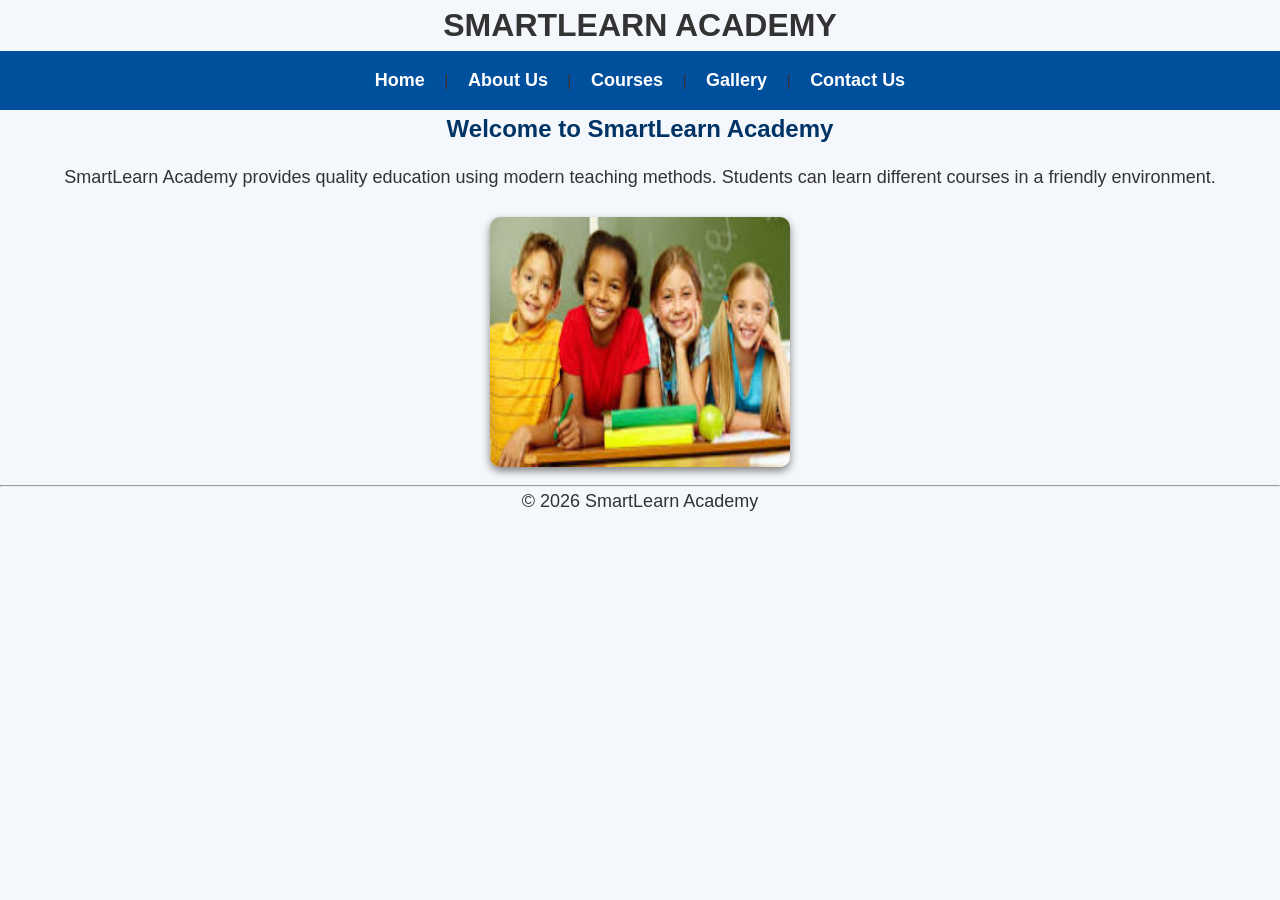
<file: 5Pages/index.html>
<!DOCTYPE html>
<html>
<head>
    <title>SmartLearn Academy - Home</title>
    <link rel="stylesheet" href="style.css">
</head>

<body bgcolor="lightblue">

<center>
<h1>SMARTLEARN ACADEMY</h1>
<nav>

<a href="index.html">Home</a> |
<a href="about.html">About Us</a> |
<a href="courses.html">Courses</a> |
<a href="gallery.html">Gallery</a> |
<a href="contact.html">Contact Us</a>

</nav>

<h2>Welcome to SmartLearn Academy</h2>

<p>
SmartLearn Academy provides quality education using modern teaching methods.
Students can learn different courses in a friendly environment.
</p>

<img src="school1.jpg" alt="School Image" width="400" height="250">

</center>

<hr>

<p align="center">
&copy; 2026 SmartLearn Academy
</p>

</body>
</html>
</file>
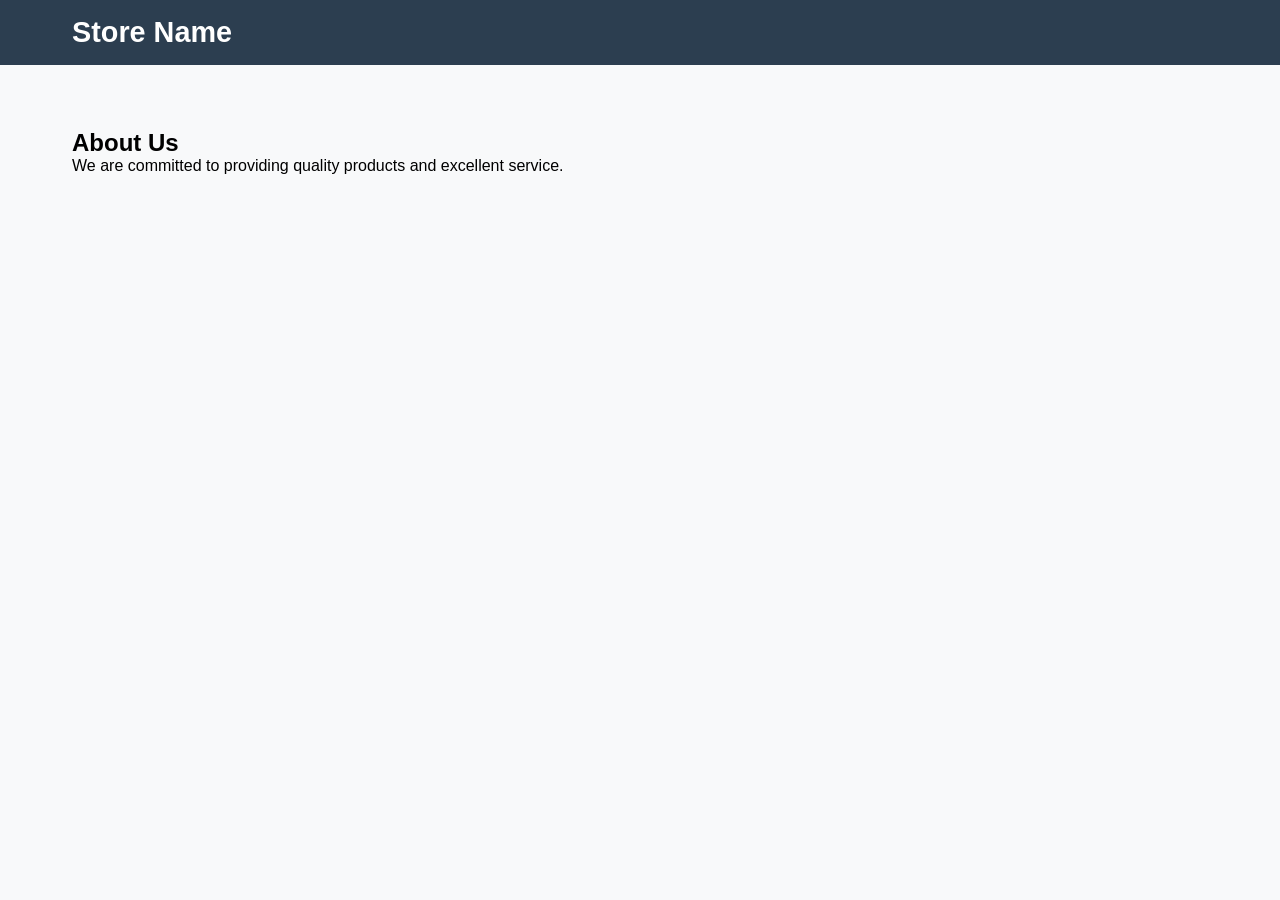
<file: about.html>
<!DOCTYPE html>
<html lang="en">
<head>
    <meta charset="UTF-8">
    <meta name="viewport" content="width=device-width, initial-scale=1.0">
    <title>About - Store</title>
    <link rel="stylesheet" href="assets/css/style.css">
</head>
<body>
    <header>
        <nav>
            <div class="logo">Store Name</div>
        </nav>
    </header>

    <section class="section">
        <h1>About Us</h1>
        <p>We are committed to providing quality products and excellent service.</p>
    </section>
</body>
</html>
</file>
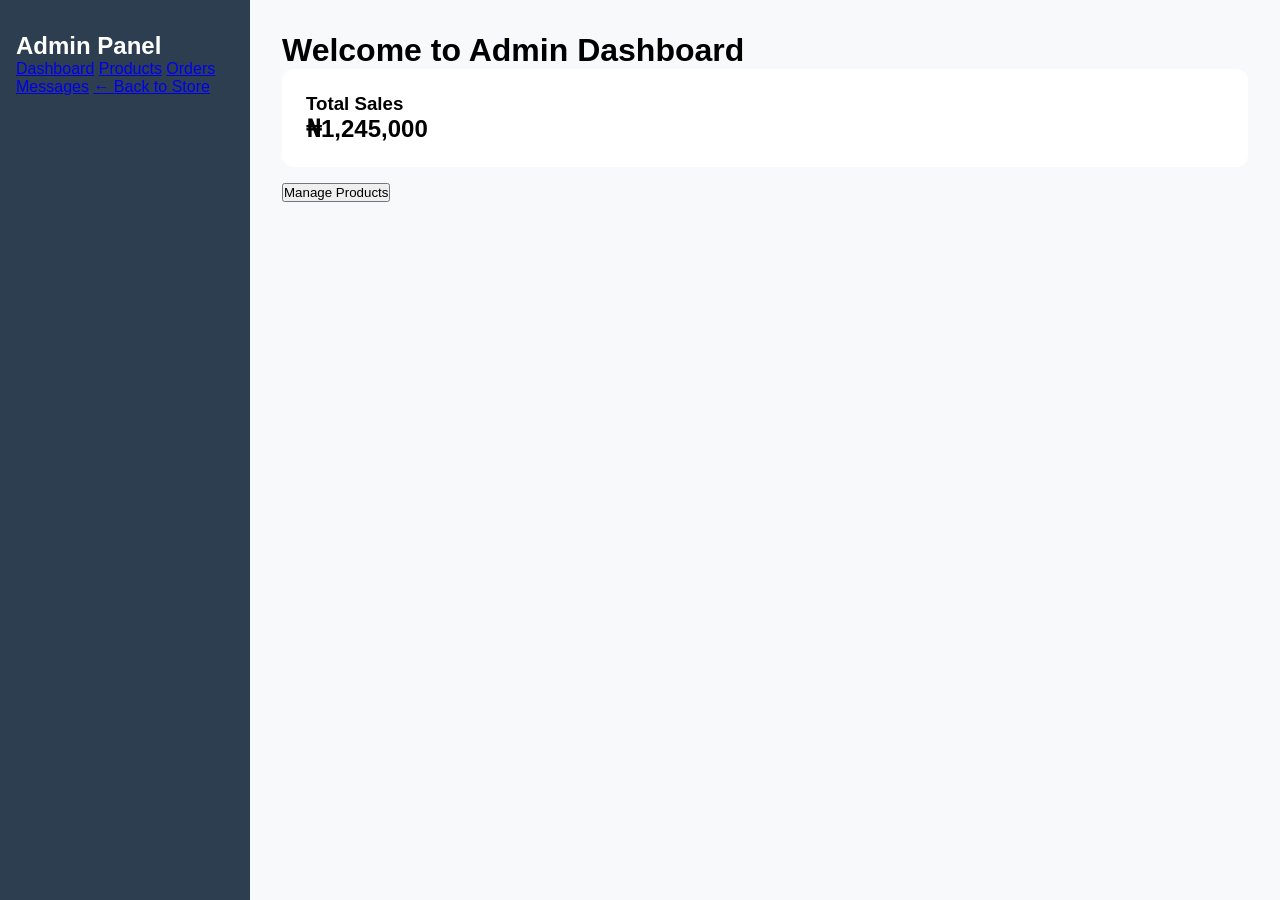
<file: admin.html>
<!DOCTYPE html>
<html lang="en">
<head>
    <meta charset="UTF-8">
    <meta name="viewport" content="width=device-width, initial-scale=1.0">
    <title>Admin - Store</title>
    <link rel="stylesheet" href="assets/css/style.css">
    <style>
        .admin-container { display: flex; min-height: 100vh; }
        .sidebar { width: 250px; background: #2c3e50; color: white; padding: 2rem 1rem; }
        .content { flex: 1; padding: 2rem; background: #f8f9fa; }
        .stat { background: white; padding: 1.5rem; border-radius: 12px; margin-bottom: 1rem; }
    </style>
</head>
<body>
    <div class="admin-container">
        <div class="sidebar">
            <h2>Admin Panel</h2>
            <a href="#">Dashboard</a>
            <a href="#">Products</a>
            <a href="#">Orders</a>
            <a href="#">Messages</a>
            <a href="index.html">← Back to Store</a>
        </div>
        <div class="content">
            <h1>Welcome to Admin Dashboard</h1>
            <div class="stat">
                <h3>Total Sales</h3>
                <h2>₦1,245,000</h2>
            </div>
            <button onclick="alert('Demo Action')">Manage Products</button>
        </div>
    </div>
</body>
</html>
</file>
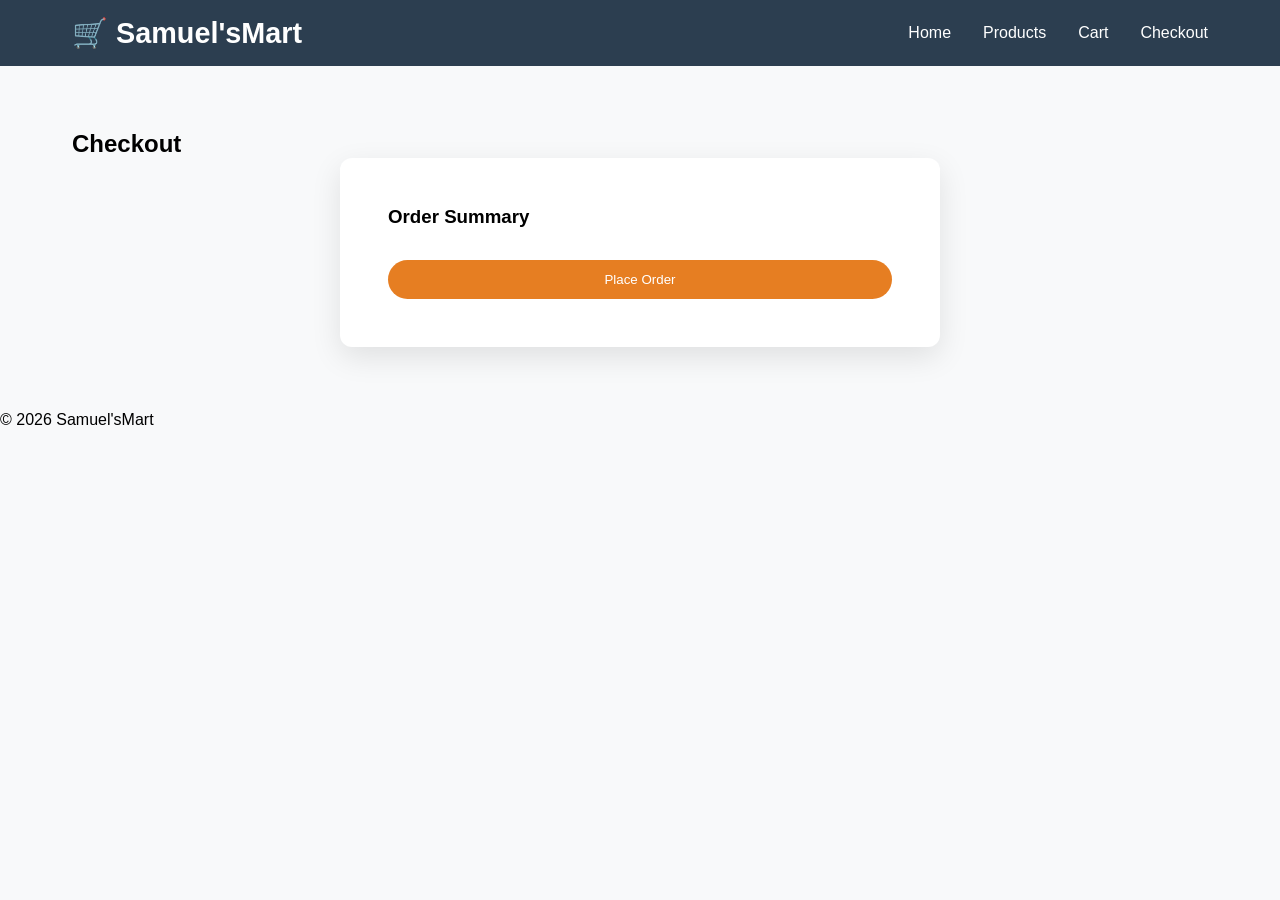
<file: checkout.html>
<!DOCTYPE html>
<html lang="en">
<head>
    <meta charset="UTF-8">
    <meta name="viewport" content="width=device-width, initial-scale=1.0">
    <title>Checkout - Samuel'sMart</title>
    <link rel="stylesheet" href="assets/css/style.css">
    <link rel="stylesheet" href="assets/css/responsive.css">
</head>
<body>
    <header>
        <nav>
            <div class="logo">🛒 Samuel'sMart</div>
            <ul class="nav-links">
                <li><a href="index.html">Home</a></li>
                <li><a href="products.html">Products</a></li>
                <li><a href="cart.html">Cart</a></li>
                <li><a href="checkout.html">Checkout</a></li>
            </ul>
        </nav>
    </header>

    <section class="section">
        <h2>Checkout</h2>
        <div style="max-width:600px; margin:0 auto; background:white; padding:3rem; border-radius:12px; box-shadow:0 10px 30px rgba(0,0,0,0.1);">
            <h3>Order Summary</h3>
            <div id="checkout-summary"></div>
            <button onclick="completeOrder()" class="cta-button" style="width:100%; margin-top:2rem;">Place Order</button>
        </div>
    </section>

    <footer>
        <p>&copy; 2026 Samuel'sMart</p>
    </footer>

    <script src="assets/js/script.js"></script>
    <script>
        function completeOrder() {
            alert("✅ Order placed successfully! Thank you for shopping at Samuel'sMart.");
            localStorage.removeItem('cart');
            window.location.href = "index.html";
        }
    </script>
</body>
</html>
</file>
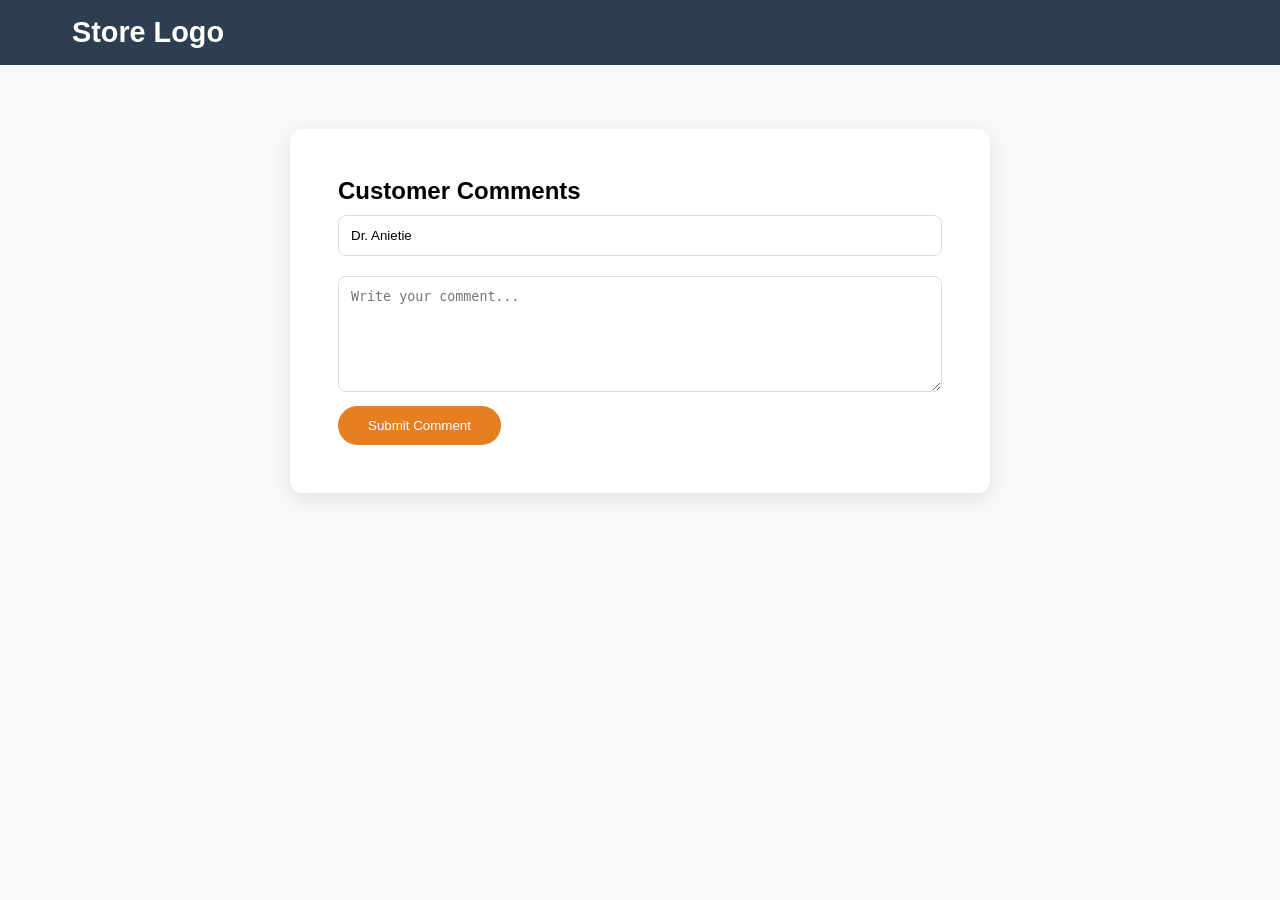
<file: comments.html>
<!DOCTYPE html>
<html lang="en">
<head>
    <meta charset="UTF-8">
    <meta name="viewport" content="width=device-width, initial-scale=1.0">
    <title>Comments - Store</title>
    <link rel="stylesheet" href="assets/css/style.css">
</head>
<body>
    <header>
        <nav>
            <div class="logo">Store Logo</div>
        </nav>
    </header>

    <section class="section">
        <div class="comment-section">
            <h2>Customer Comments</h2>
            <form id="comment-form">
                <input type="text" id="name" value="Dr. Anietie">
                <textarea id="message" rows="6" placeholder="Write your comment..."></textarea>
                <button type="submit" class="cta-button">Submit Comment</button>
            </form>
            <div id="comment-status"></div>
        </div>
    </section>
</body>
</html>
</file>
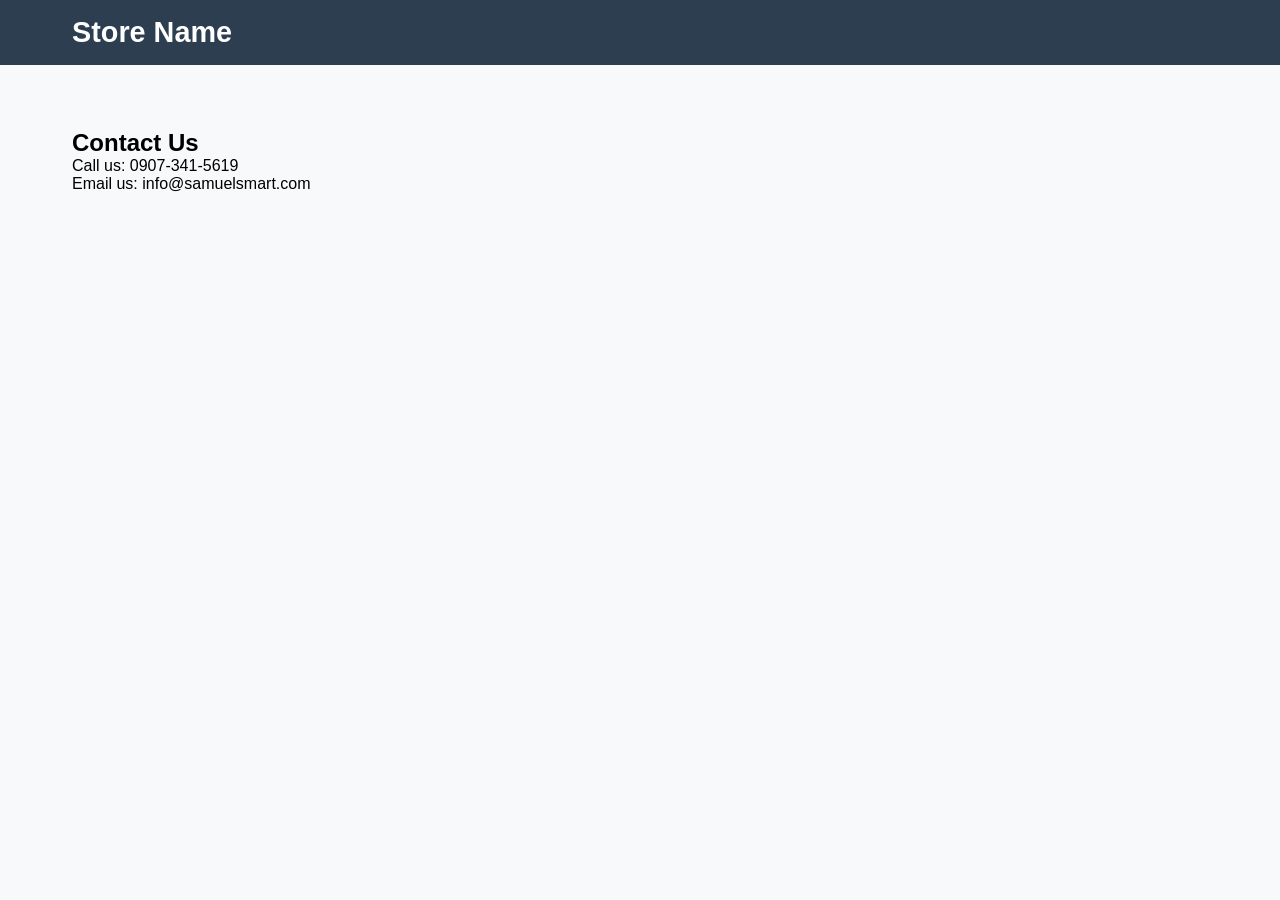
<file: contact.html>
<!DOCTYPE html>
<html lang="en">
<head>
    <meta charset="UTF-8">
    <meta name="viewport" content="width=device-width, initial-scale=1.0">
    <title>Contact Us</title>
    <link rel="stylesheet" href="assets/css/style.css">
</head>
<body>
    <header>
        <nav>
            <div class="logo">Store Name</div>
        </nav>
    </header>

    <section class="section">
        <h2>Contact Us</h2>
        <p>Call us: 0907-341-5619</p>
        <p>Email us: info@samuelsmart.com</p>
    </section>
</body>
</html>
</file>
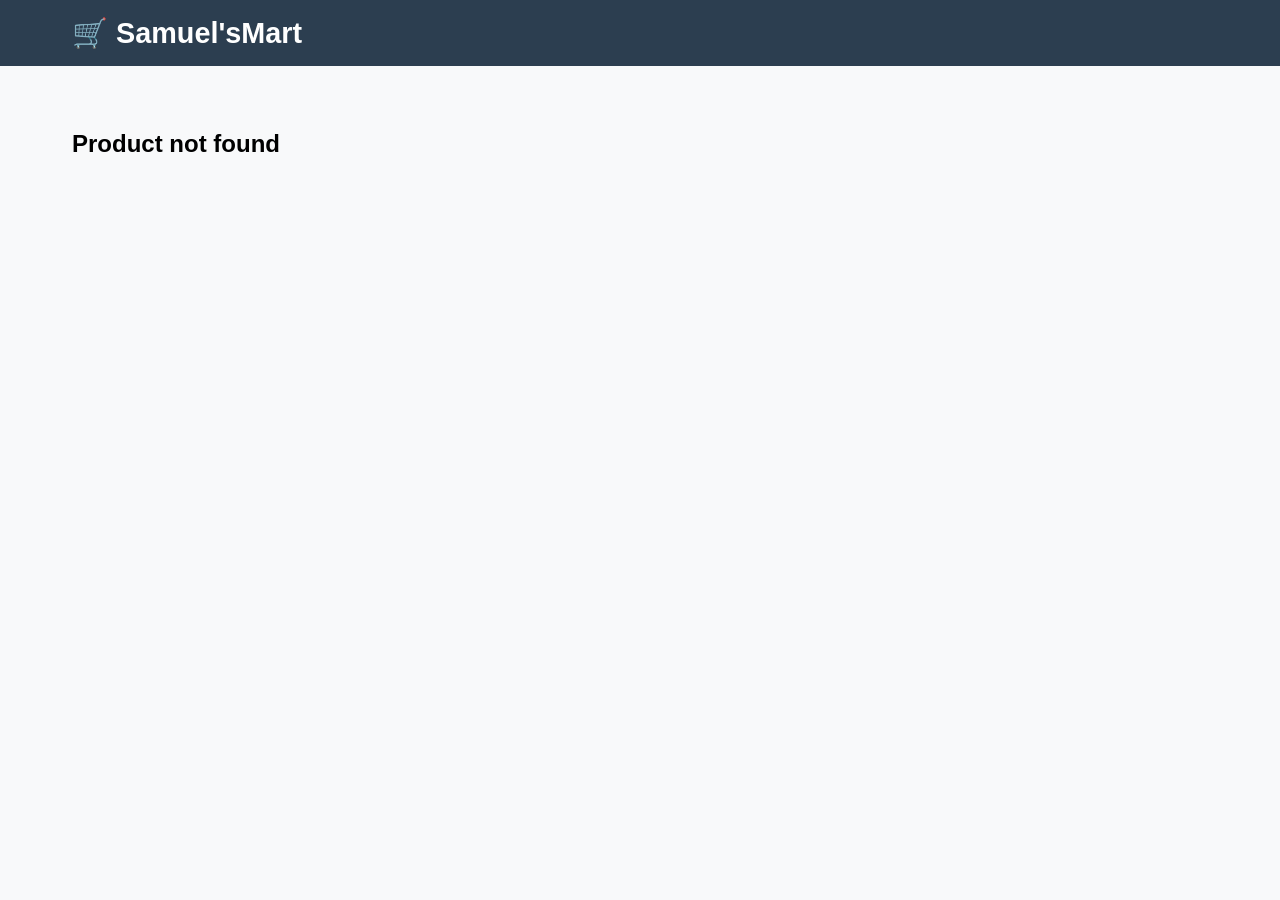
<file: product_details.html>
<!DOCTYPE html>
<html lang="en">
<head>
    <meta charset="UTF-8">
    <meta name="viewport" content="width=device-width, initial-scale=1.0">
    <title>Product Details - Samuel'sMart</title>
    <link rel="stylesheet" href="assets/css/style.css">
    <link rel="stylesheet" href="assets/css/products.css">
</head>
<body>
    <header>
        <nav>
            <div class="logo">🛒 Samuel'sMart</div>
        </nav>
    </header>

    <section class="section">
        <div id="product-detail"></div>
    </section>

<script src="assets/js/script.js"></script>
    <script src="assets/js/products.js"></script>
    <script>
        function loadProductDetails() {
            const params = new URLSearchParams(window.location.search);
            const id = parseInt(params.get('id'));
            const product = products.find(p => p.id === id);

            if (!product) {
                document.getElementById('product-detail').innerHTML = "<h2>Product not found</h2>";
                return;
            }

            document.getElementById('product-detail').innerHTML = `
                <div>
                    <img src="${product.image}" style="width:100%; border-radius:12px;" alt="${product.name}">
                </div>
                <div>
                    <h1>${product.name}</h1>
                    <p style="font-size:2rem; color:#e74c3c;">₦${product.price.toLocaleString()}</p>
                    <p><strong>Category:</strong> ${product.category}</p>
                    <p style="margin:20px 0;">High-quality ${product.name.toLowerCase()} for your construction needs.</p>
                    <button onclick='addToCart(${JSON.stringify(product)})' class="cta-button" style="width:100%;">Add to Cart</button>
                </div>
            `;
        }

        document.addEventListener('DOMContentLoaded', loadProductDetails);
    </script>
</body>
</html>
</file>
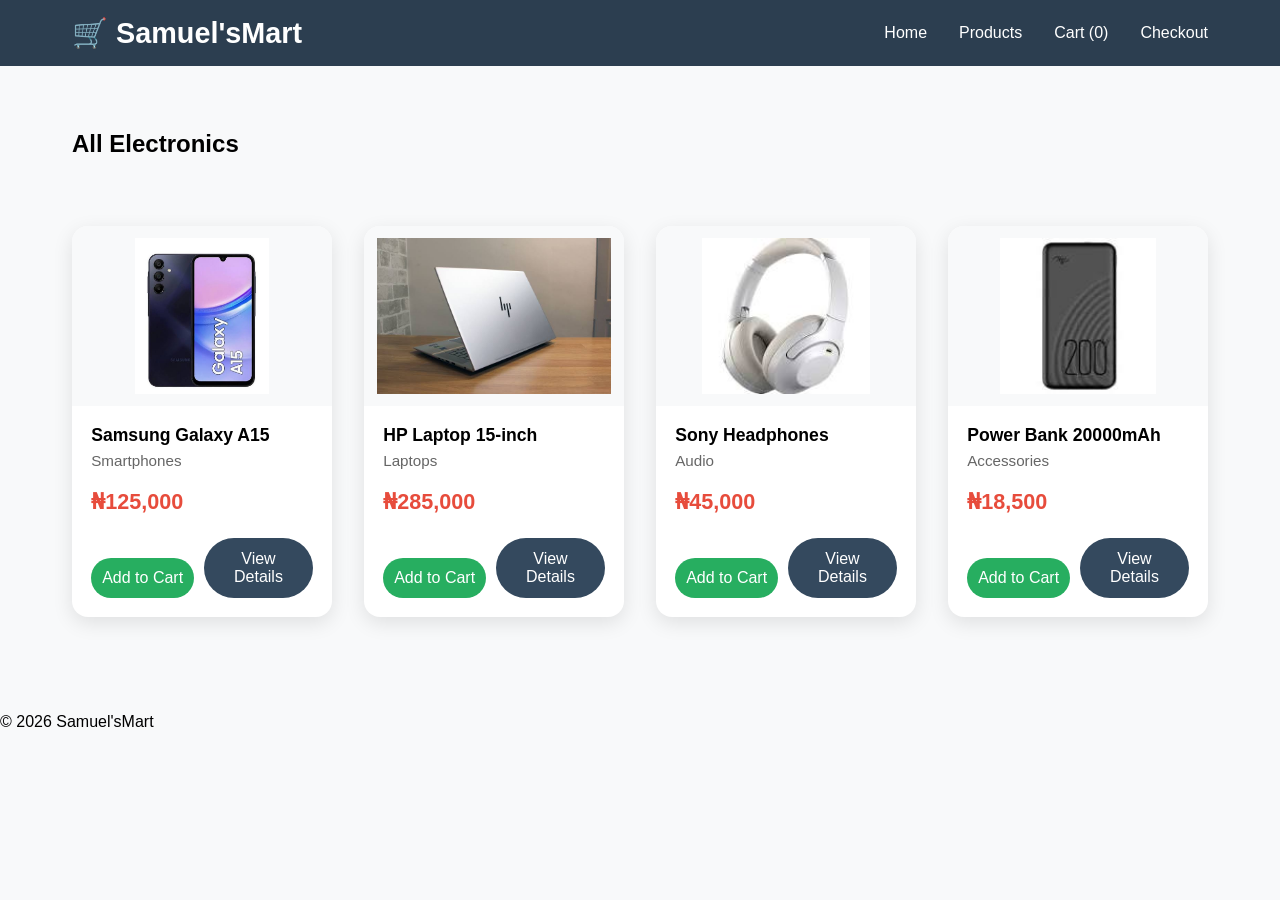
<file: products.html>
<!DOCTYPE html>
<html lang="en">
<head>
    <meta charset="UTF-8">
    <meta name="viewport" content="width=device-width, initial-scale=1.0">
    <title>Products - Samuel'sMart</title>
    <link rel="stylesheet" href="assets/css/style.css">
    <link rel="stylesheet" href="assets/css/products.css">
    <link rel="stylesheet" href="assets/css/responsive.css">
</head>
<body>
    <header>
        <nav>
            <div class="logo">🛒 Samuel'sMart</div>
            <ul class="nav-links">
                <li><a href="index.html">Home</a></li>
                <li><a href="products.html">Products</a></li>
                <li><a href="cart.html">Cart (<span id="cart-count">0</span>)</a></li>
                <li><a href="checkout.html">Checkout</a></li>
            </ul>
        </nav>
    </header>

    <section class="section">
        <h2>All Electronics</h2>
        <br>
        <br>
        <div class="products-grid" id="all-products"></div>
    </section>

    <footer>
        <p>&copy; 2026 Samuel'sMart</p>
    </footer>

    <script src="assets/js/script.js"></script>
    <script src="assets/js/products.js"></script>
</body>
</html>
</file>
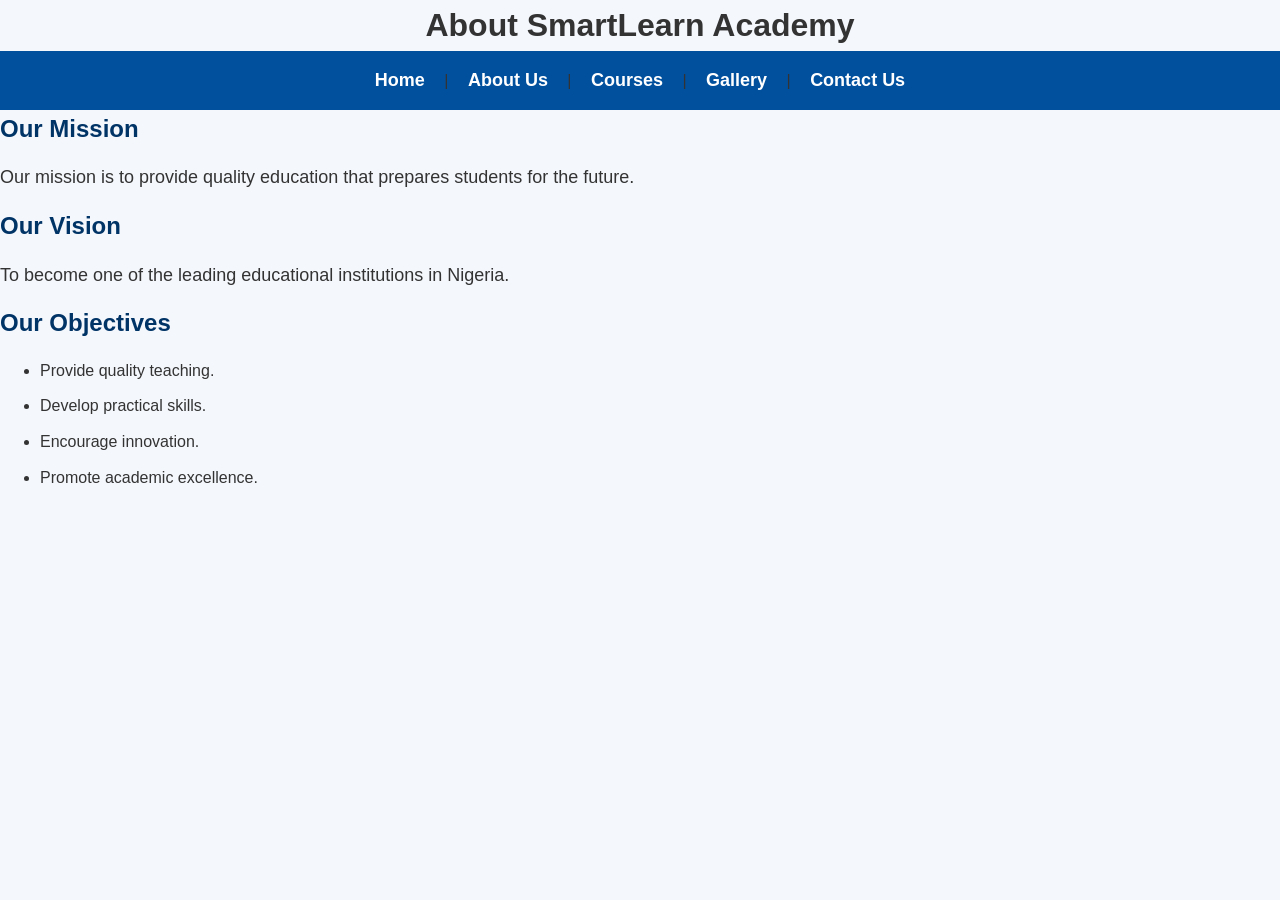
<file: 5Pages/about.html>
<!DOCTYPE html>
<html>
<head>
    <title>About Us</title>
    <link rel="stylesheet" href="style.css">
</head>

<body bgcolor="lightyellow">

<center>

<h1>About SmartLearn Academy</h1>

<nav>

<a href="index.html">Home</a> |
<a href="about.html">About Us</a> |
<a href="courses.html">Courses</a> |
<a href="gallery.html">Gallery</a> |
<a href="contact.html">Contact Us</a>

</nav>

</center>

<h2>Our Mission</h2>

<p>
Our mission is to provide quality education that prepares students for the future.
</p>

<h2>Our Vision</h2>

<p>
To become one of the leading educational institutions in Nigeria.
</p>

<h2>Our Objectives</h2>

<ul>
<li>Provide quality teaching.</li>
<li>Develop practical skills.</li>
<li>Encourage innovation.</li>
<li>Promote academic excellence.</li>
</ul>

</body>
</html>
</file>
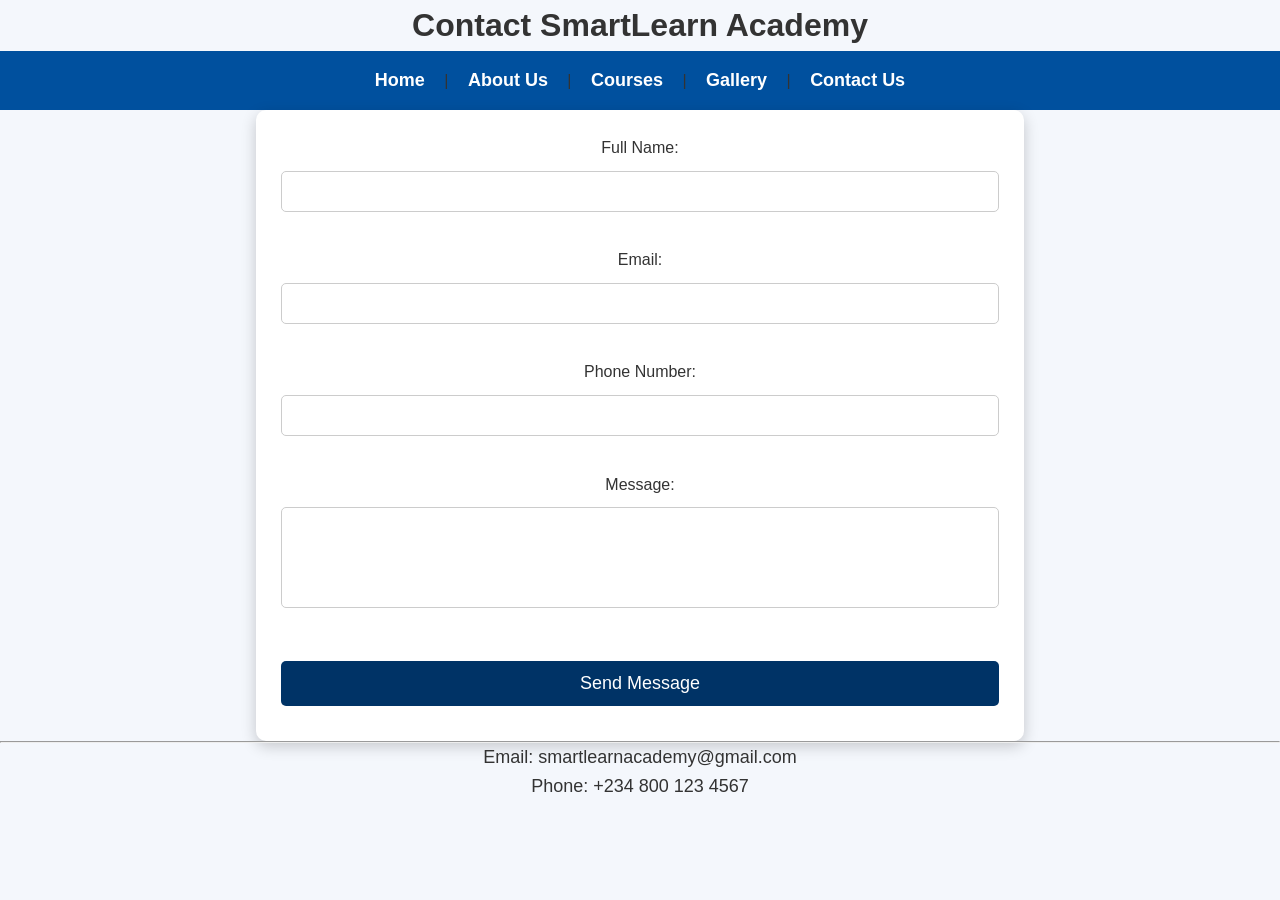
<file: 5Pages/contact.html>
<!DOCTYPE html>
<html>
<head>
    <title>Contact Us</title>
    <link rel="stylesheet" href="style.css">
</head>

<body bgcolor="lightgreen">

<center>

<h1>Contact SmartLearn Academy</h1>

<nav>

<a href="index.html">Home</a> |
<a href="about.html">About Us</a> |
<a href="courses.html">Courses</a> |
<a href="gallery.html">Gallery</a> |
<a href="contact.html">Contact Us</a>

</nav>

<form>

Full Name:<br>
<input type="text" name="fullname"><br><br>

Email:<br>
<input type="email" name="email"><br><br>

Phone Number:<br>
<input type="text" name="phone"><br><br>

Message:<br>
<textarea rows="5" cols="30"></textarea><br><br>

<input type="submit" value="Send Message">

</form>

</center>

<hr>

<p align="center">
Email: smartlearnacademy@gmail.com<br>
Phone: +234 800 123 4567
</p>

</body>
</html>
</file>
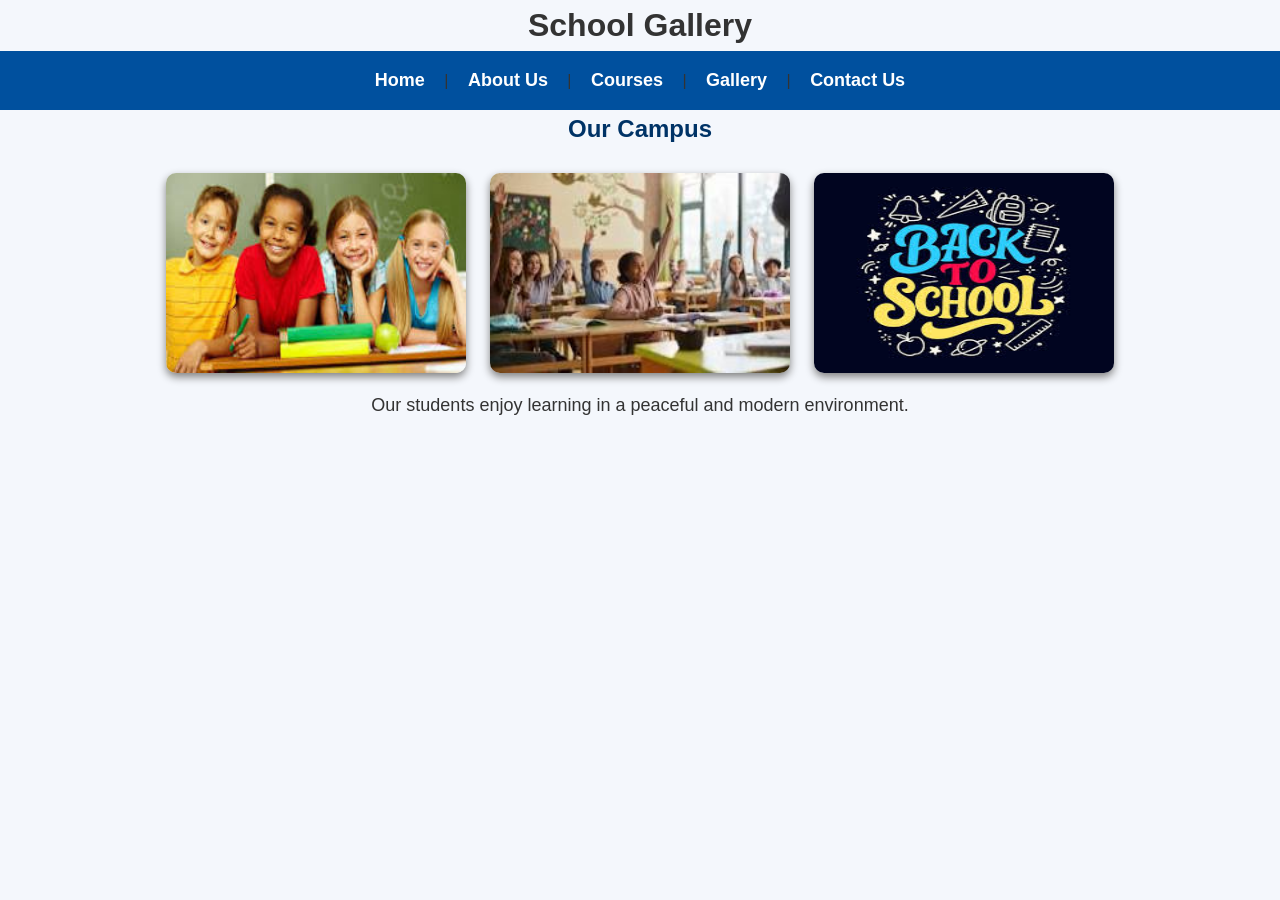
<file: 5Pages/gallery.html>
<!DOCTYPE html>
<html>
<head>
    <title>Gallery</title>
    <link rel="stylesheet" href="style.css">
</head>

<body bgcolor="lightgray">

<center>

<h1>School Gallery</h1>

<nav>

<a href="index.html">Home</a> |
<a href="about.html">About Us</a> |
<a href="courses.html">Courses</a> |
<a href="gallery.html">Gallery</a> |
<a href="contact.html">Contact Us</a>

</nav>

<h2>Our Campus</h2>

<img src="school1.jpg" width="300" height="200">

<img src="school2.jpg" width="300" height="200">

<img src="school3.jpg" width="300" height="200">

<p>
Our students enjoy learning in a peaceful and modern environment.
</p>

</center>

</body>
</html>
</file>
<file: 5Pages/style.css>
/* ===========================
   SMARTLEARN ACADEMY CSS
=========================== */

*{
    margin:0;
    padding:0;
    box-sizing:border-box;
}

body{
    font-family:Arial, Helvetica, sans-serif;
    background:#f4f7fc;
    color:#333;
    line-height:1.6;
}

/* Header */

header{
    background:#003366;
    color:white;
    padding:20px;
    text-align:center;
}

header h1{
    font-size:40px;
}

header p{
    margin-top:10px;
}

/* Navigation */

nav{
    background:#00509E;
    text-align:center;
    padding:15px;
}

nav a{
    color:white;
    text-decoration:none;
    font-size:18px;
    margin:15px;
    font-weight:bold;
}

nav a:hover{
    color:yellow;
}

/* Main Content */

.container{
    width:85%;
    margin:auto;
    padding:30px;
}

h2{
    color:#003366;
    margin-bottom:15px;
}

p{
    margin-bottom:15px;
    font-size:18px;
}

/* Images */

img{
    width:300px;
    border-radius:10px;
    margin:10px;
    box-shadow:0px 4px 8px gray;
}

.gallery{
    text-align:center;
}

/* Table */

table{
    width:100%;
    border-collapse:collapse;
    margin-top:20px;
}

table th{
    background:#003366;
    color:white;
    padding:15px;
}

table td{
    padding:15px;
    border:1px solid #ddd;
    text-align:center;
}

table tr:nth-child(even){
    background:#f2f2f2;
}

table tr:hover{
    background:#dbeafe;
}

/* Forms */

form{
    width:60%;
    margin:auto;
    background:white;
    padding:25px;
    border-radius:10px;
    box-shadow:0px 5px 15px rgba(0,0,0,.2);
}

input,
textarea{
    width:100%;
    padding:12px;
    margin:10px 0;
    border:1px solid #ccc;
    border-radius:5px;
}

textarea{
    resize:none;
}

input[type="submit"]{
    background:#003366;
    color:white;
    border:none;
    cursor:pointer;
    font-size:18px;
}

input[type="submit"]:hover{
    background:#00509E;
}

/* Buttons */

.button{
    display:inline-block;
    background:#003366;
    color:white;
    padding:12px 20px;
    text-decoration:none;
    border-radius:5px;
    margin-top:15px;
}

.button:hover{
    background:#00509E;
}

/* Footer */

footer{
    background:#003366;
    color:white;
    text-align:center;
    padding:20px;
    margin-top:40px;
}

/* Lists */

ul{
    margin-left:40px;
}

li{
    margin-bottom:10px;
}

/* Responsive */

@media(max-width:768px){

.container{
    width:95%;
}

form{
    width:95%;
}

nav a{
    display:block;
    margin:10px;
}

img{
    width:90%;
}

}
</file>
<file: assets/css/style.css>
:root {
    --primary: #2c3e50;
    --accent: #e67e22;
}

* { margin: 0; padding: 0; box-sizing: border-box; }

body {
    font-family: 'Segoe UI', sans-serif;
    background: #f8f9fa;
}

header {
    background: var(--primary);
    color: white;
    padding: 1rem 0;
}

nav {
    max-width: 1200px;
    margin: 0 auto;
    display: flex;
    justify-content: space-between;
    align-items: center;
    padding: 0 2rem;
}

.logo {
    font-size: 1.8rem;
    font-weight: bold;
}

.nav-links {
    display: flex;
    gap: 2rem;
    list-style: none;
}

.nav-links a {
    color: white;
    text-decoration: none;
}

.cta-button {
    background: var(--accent);
    color: white;
    padding: 12px 30px;
    border: none;
    border-radius: 50px;
    cursor: pointer;
}

.hero {
    background: linear-gradient(rgba(0,0,0,0.7), rgba(0,0,0,0.7)), url('https://picsum.photos/id/1015/1920/600');
    height: 60vh;
    display: flex;
    align-items: center;
    justify-content: center;
    color: white;
    text-align: center;
}

.section {
    padding: 4rem 2rem;
    max-width: 1200px;
    margin: 0 auto;
}

.comment-section {
    max-width: 700px;
    margin: 0 auto;
    background: white;
    padding: 3rem;
    border-radius: 12px;
    box-shadow: 0 5px 20px rgba(0,0,0,0.1);
}

.comment-section input, .comment-section textarea {
    width: 100%;
    padding: 12px;
    margin: 10px 0;
    border: 1px solid #ddd;
    border-radius: 8px;
}
</file>
<file: assets/css/responsive.css>
@media (max-width: 768px) {
    nav {
        flex-direction: column;
        gap: 1rem;
        padding: 1rem;
    }
    
    .nav-links {
        flex-wrap: wrap;
        justify-content: center;
    }
    
    .products-grid {
        grid-template-columns: repeat(auto-fill, minmax(200px, 1fr)) !important;
    }
    
    .hero-content h1 {
        font-size: 2.5rem;
    }
}
</file>
<file: assets/css/products.css>
/* Products Grid Container */
.products-grid {
    display: grid;
    grid-template-columns: repeat(auto-fill, minmax(260px, 1fr));
    gap: 2rem;
    padding: 2rem 0;
}

/* Individual Product Card */
.product-card {
    background: white;
    border-radius: 16px;
    overflow: hidden;
    box-shadow: 0 6px 20px rgba(0,0,0,0.1);
    transition: all 0.3s ease;
    height: 100%;
    display: flex;
    flex-direction: column;
}

.product-card:hover {
    transform: translateY(-8px);
    box-shadow: 0 15px 35px rgba(0,0,0,0.15);
}

/* Image */
.product-card img {
    width: 100%;
    height: 180px;           /* Smaller height */
    object-fit: contain;
    background: #f8f9fa;
    padding: 12px;
}

/* Content */
.product-info {
    padding: 1.2rem;
    flex: 1;
    display: flex;
    flex-direction: column;
}

.product-info h3 {
    font-size: 1.1rem;
    margin-bottom: 6px;
}

.product-info p {
    color: #666;
    font-size: 0.95rem;
    margin-bottom: 12px;
}

.price {
    color: #e74c3c;
    font-size: 1.35rem;
    font-weight: bold;
    margin: 8px 0;
}

/* Button */
.add-to-cart {
    margin-top: auto;
    padding: 11px;
    background: #27ae60;
    color: white;
    border: none;
    border-radius: 50px;
    cursor: pointer;
    font-size: 1rem;
}
</file>
